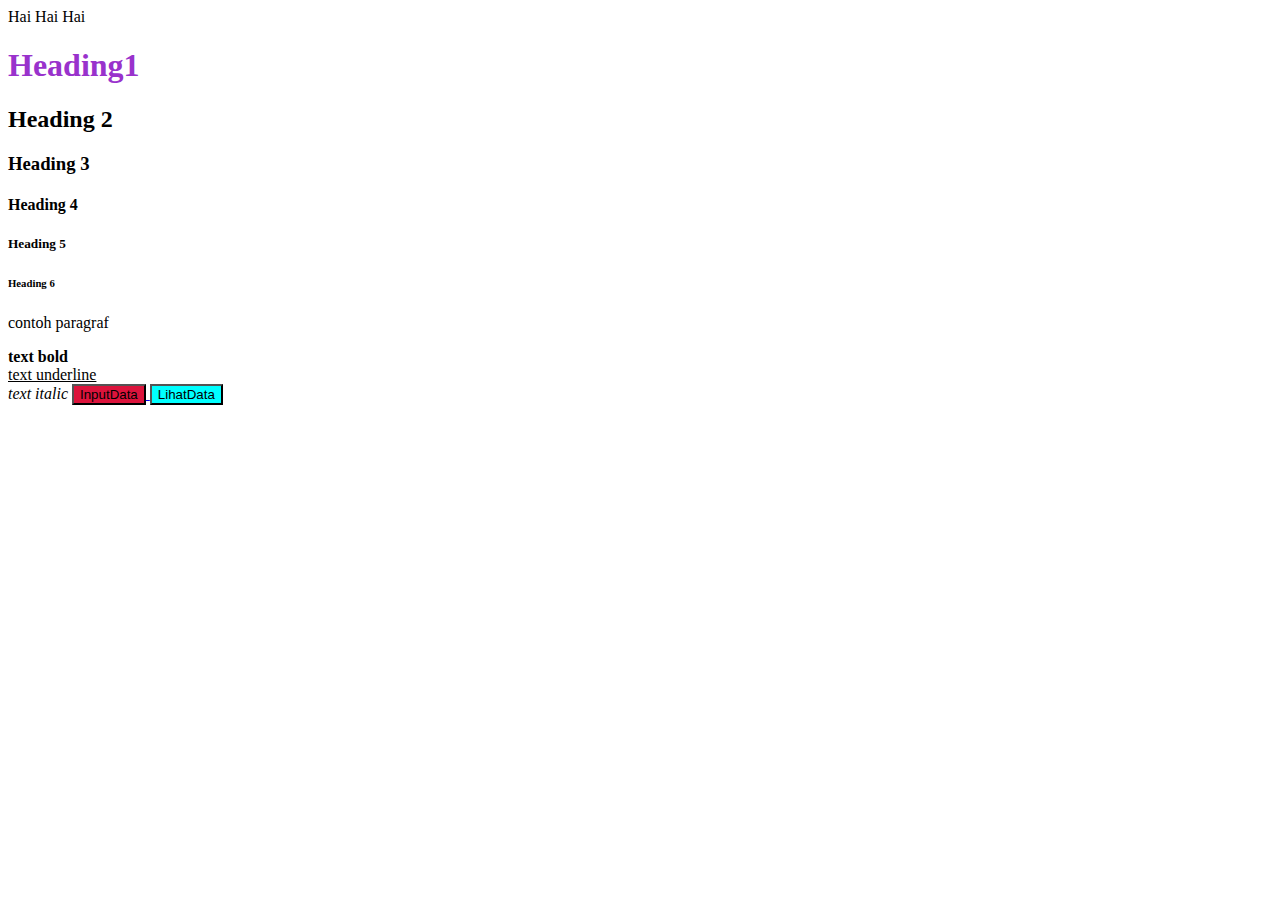
<file: index.html>
<html>
    <head>
        <title>Latihan HTML</title>
    </head>
    <style> 
        .tombol-1{
            /*isi konfigurasi kelas tombol-1*/
            background-color: crimson;
        }
        #tombol-2{
            /*isi konfigurasi kelas tombol-1*/
            background-color: aqua;
        }
    </style>
    <body>
        Hai Hai Hai
        <h1 style="color: darkorchid">Heading1</h1>
        <h2>Heading 2</h2>
        <h3>Heading 3</h3>
        <h4>Heading 4</h4>
        <h5>Heading 5</h5>
        <h6>Heading 6</h6>
        <p>contoh paragraf</p>
        <b>text bold</b> <br>
        <u>text underline</u> <br>
        <i>text italic</i> 
        <a href="input.html">
            <button type="button" class="tombol-1">InputData</button>
        </a>
        <a href="data.html">
            <button id="tombol-2">LihatData</button>
        </a> 
    </body>
</html>
</file>
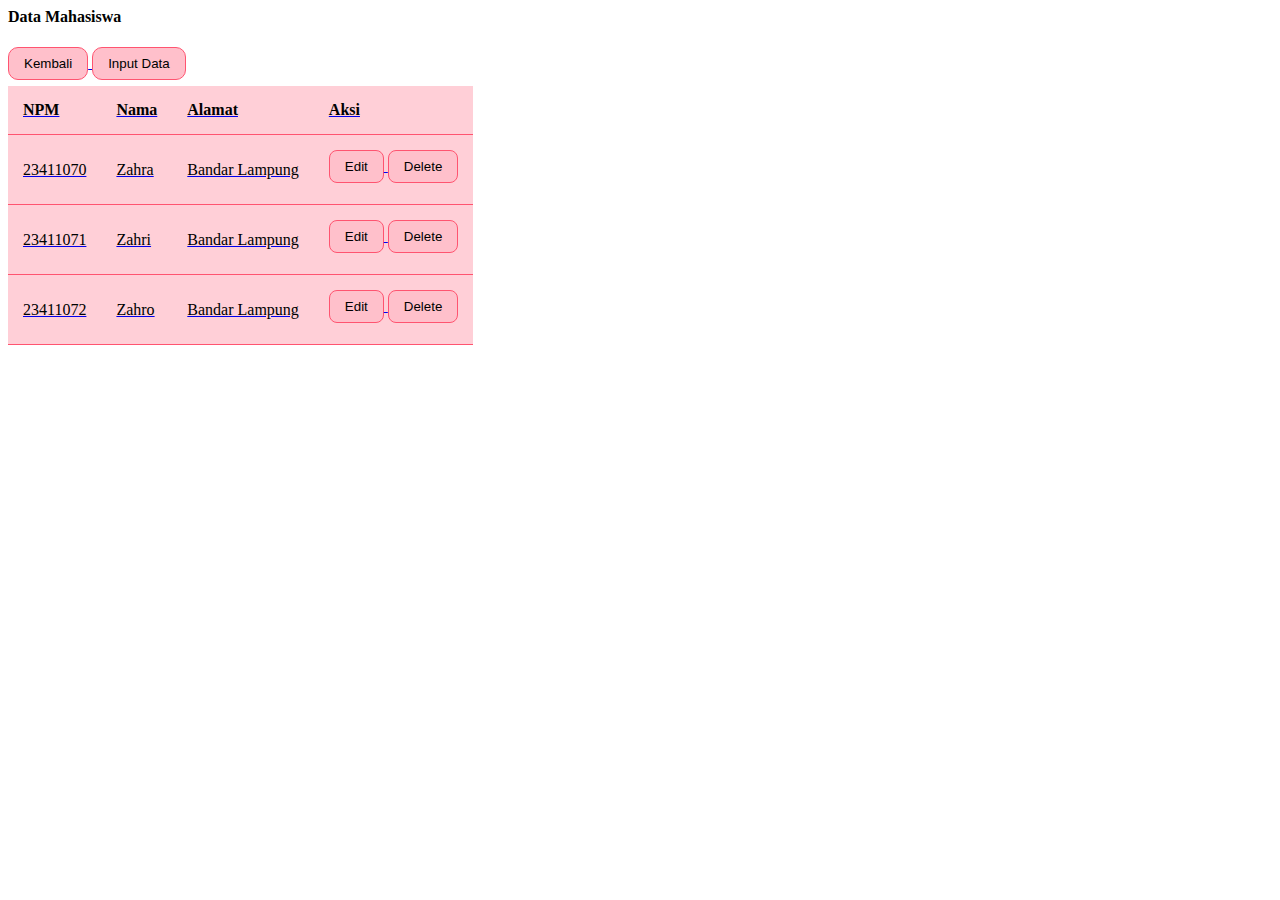
<file: data.html>
<html>
    <head>
        <link rel="stylesheet" href="style.css">
    </head>
    <body>
        <h4>Data Mahasiswa</h4>
        <a href="index.html">
            <button class="tombol-kembali">Kembali</button>
        <a href="input.html">
            <button class="tombol-input">Input Data</button>
            <br>
        <table class="my-table">
            <thead>
                <tr>
                    <th>NPM</th>
                    <th>Nama</th>
                    <th>Alamat</th>
                    <th>Aksi</th>
                </tr>
            </thead>
            <tbody>
                <tr>
                    <td>23411070</td>
                    <td>Zahra</td>
                    <td>Bandar Lampung</td>
                    <td>
                        <button class="buttonedit">Edit</button>
                        <button class="buttondelete">Delete</button>
                    </td>
                </tr>
                <tr>
                    <td>23411071</td>
                    <td>Zahri</td>
                    <td>Bandar Lampung</td>
                    <td>
                        <button class="buttonedit">Edit</button>
                        <button class="buttondelete">Delete</button>
                    </td>
                </tr>
                <tr>
                    <td>23411072</td>
                    <td>Zahro</td>
                    <td>Bandar Lampung</td>
                    <td>
                        <button class="buttonedit">Edit</button>
                        <button class="buttondelete">Delete</button>
                    </td>
                </tr>
                     
            </tbody>
        </table>
    </body>
</html>
</file>
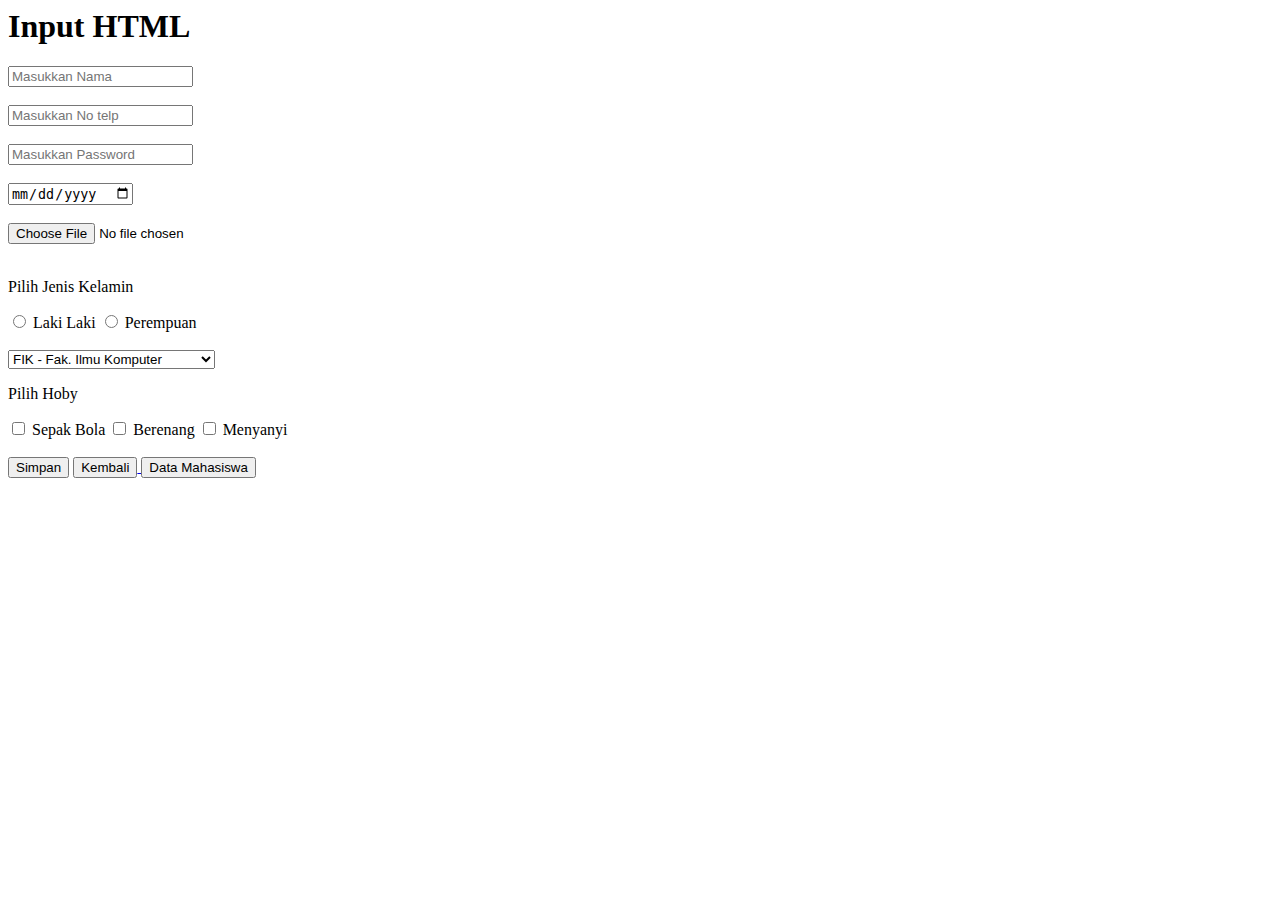
<file: input.html>
<html>
    <body>
        <h1>Input HTML</h1>
    <form>
        <input required placeholder="Masukkan Nama" type="text" /> <br><br>
        <input placeholder="Masukkan No telp" type="number" /> <br><br>
        <input placeholder="Masukkan Password" type="password" /> <br><br>
        <input placeholder="Masukkan Tanggal Lahir" type="date" /> <br><br>
        <input placeholder="Upload Foto" type="file" /> <br><br>
        <p>Pilih Jenis Kelamin</p>
        <input type="radio" name="Jenis Kelamin" /> Laki Laki
        <input type="radio" name="Jenis Kelamin" /> Perempuan <br><br>
        <select>
            <option value="A01">FIK - Fak. Ilmu Komputer </option>
            <option value="A02">FT - Fak. Teknik </option>
            <option value="A03">FEB - Fak. Ekonomi dan Bisnis </option> 
        </select>
        <p>Pilih Hoby</p>
        <input type="checkbox" name="Hoby" value="1" /> Sepak Bola
        <input type="checkbox" name="Hoby" value="2" /> Berenang
        <input type="checkbox" name="Hoby" value="3" /> Menyanyi <br><br>
        <button type="sumbit">Simpan</button>
        <a href="index.html">
            <button type="button">Kembali</button>
            <a href="data.html">
                <button type="button">Data Mahasiswa</button>
        </a>
     </form>
    </body>
</html>
</file>
<file: style.css>
.tombol-kembali {
    border: 1px solid rgb(255, 84, 112);
    color: black;
    background-color: pink;
/*                 atas kanan bawah kiri*/
    border-radius: 10px  10px;
/*  border-radius: 8px  8px; */
/*                 atas bawah */
/*          atas kanan bawah kiri*/
/*margin: 2px  4px   2px   4px; */
/*  margin: 2px  2px; */
/*          atas bawah */
    margin-bottom: 6px;
    padding: 8px 15px;
}
.tombol-kembali:hover {
    background-color: rgb(255, 84, 112);
}
.tombol-input {
    border: 1px solid rgb(255, 84, 112);
    color: black;
    background-color: pink;
    border-radius: 10px 10px;
    margin-bottom: 6px;
    padding: 8px 15px;
}
/*tombol berubah ketika didekatkan */
.tombol-input:hover {
    background-color: rgb(255, 84, 112);
}
.my-table {
    color: black;
    border-collapse: collapse;
}
.my-table th,td {
    padding: 15px;
    text-align: left;
    border-bottom: 1px solid #ddd;
}

.buttonedit {
    border: 1px solid rgb(255, 84, 112);
    color: black;
    background-color: pink;
    border-radius: 8px  8px   8px   8px;
    margin-bottom: 6px;
    padding: 8px 15px;
}
.buttonedit:hover {
    background-color: rgb(255, 84, 112);
}
.buttondelete {
    border: 1px solid rgb(255, 84, 112);
    color: black;
    background-color: pink;
    border-radius: 8px  8px   8px   8px;
    margin-bottom: 6px;
    padding: 8px 15px;
}
.buttondelete:hover {
    background-color: rgb(255, 84, 112);
}
.my-table th,td{
    background-color: rgb(255, 207, 215);
    padding: 15px;
    text-align: left;
    border-bottom: 1px solid rgb(255, 84, 112); 
}
</file>
